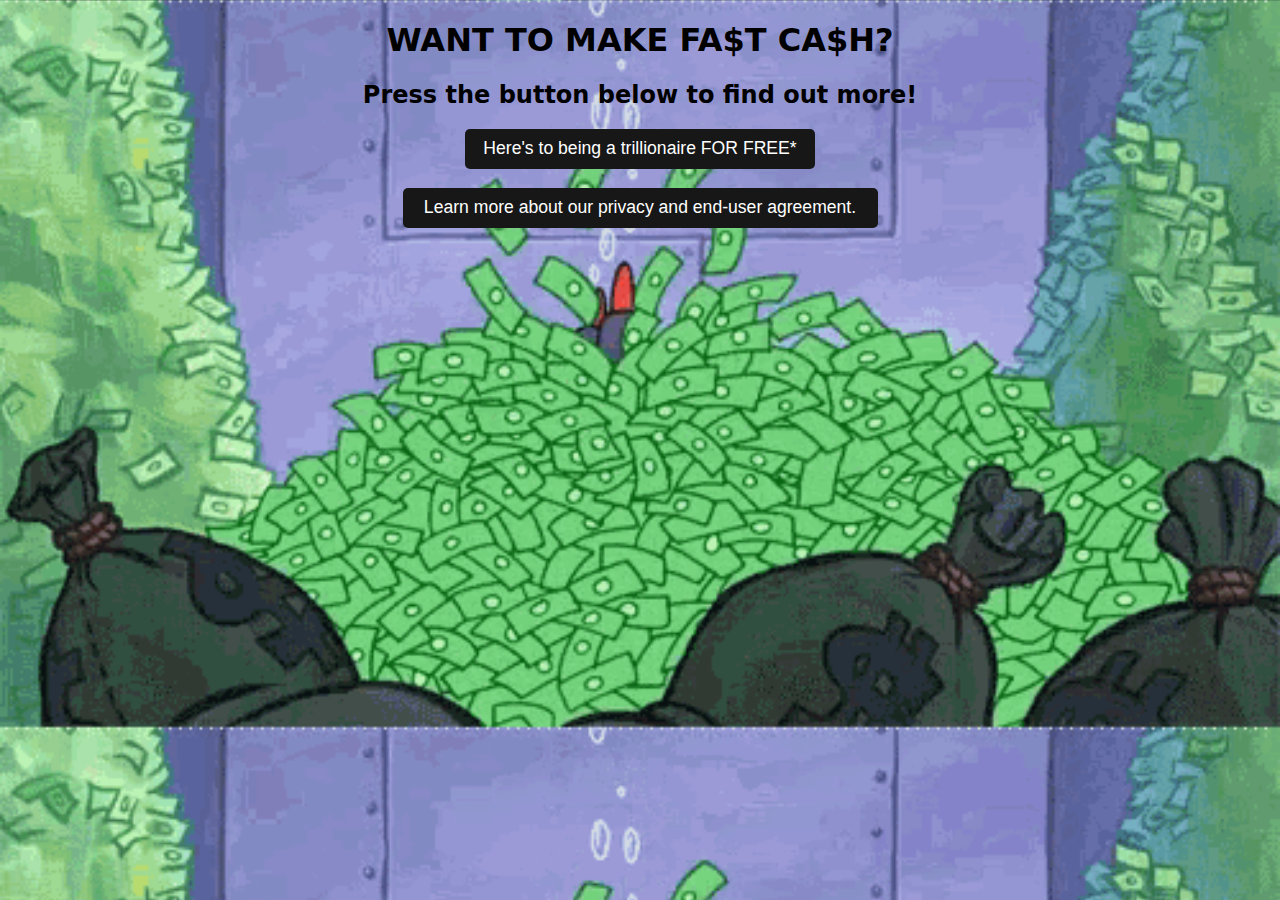
<file: index.html>
<!DOCTYPE html>

<html>
	<head>
		<title>How to make FA$T CA$H!</title>
		<link rel="stylesheet" type="text/css" href="styles.css">
	</head>

	<body id="hello">
		<div class="bruh">
			<h1>WANT TO MAKE FA$T CA$H?</h1>
			<h2>Press the button below to find out more!</h2>
			<a href="page1.html">
				<button class="button">
						Here's to being a trillionaire FOR FREE*
				</button>
			</a>
			<br>
			<br>
			<button class="btn2" onclick="ale()">
				Learn more about our privacy and end-user agreement.
			</button>

			<script type="text/javascript">
				function ale() {
					alert("We at FA$TCA$H Inc. value your privacy. As a result, we will be storing your cookies and preferences and will definitely with 99.999999999% certainty not sell your information to advertisers who may start populating your feed in other apps.")
				}
			</script>
		</div>		
	</body>
</html>
</file>
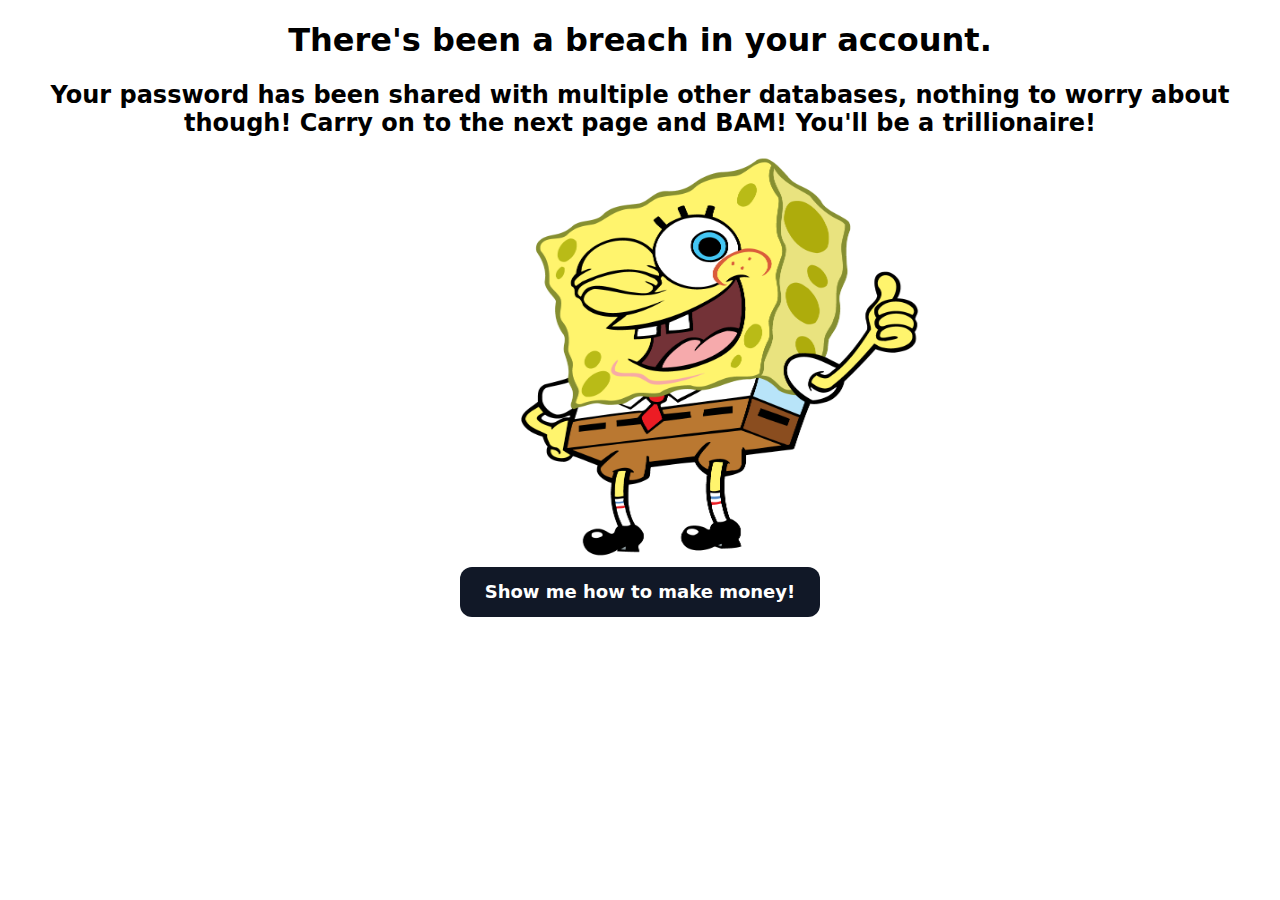
<file: notascam.html>
<!DOCTYPE html>

<html>
	<head>
		<title>Uh-oh :(</title>
		<link rel="stylesheet" type="text/css" href="styles.css">
	</head>

	<body>
		<h1 id="lauver">There's been a breach in your account.</h1>
		<h2 id="lauver">Your password has been shared with multiple other databases, nothing to worry about though! Carry on to the next page and BAM! You'll be a trillionaire!</h2>

		<img id="jalati" src="spongebob.png"/>
		<button class="button-40" role="button" onclick="window.location.href='opps.html'">Show me how to make money!</button>
	</body>
</html>
</file>
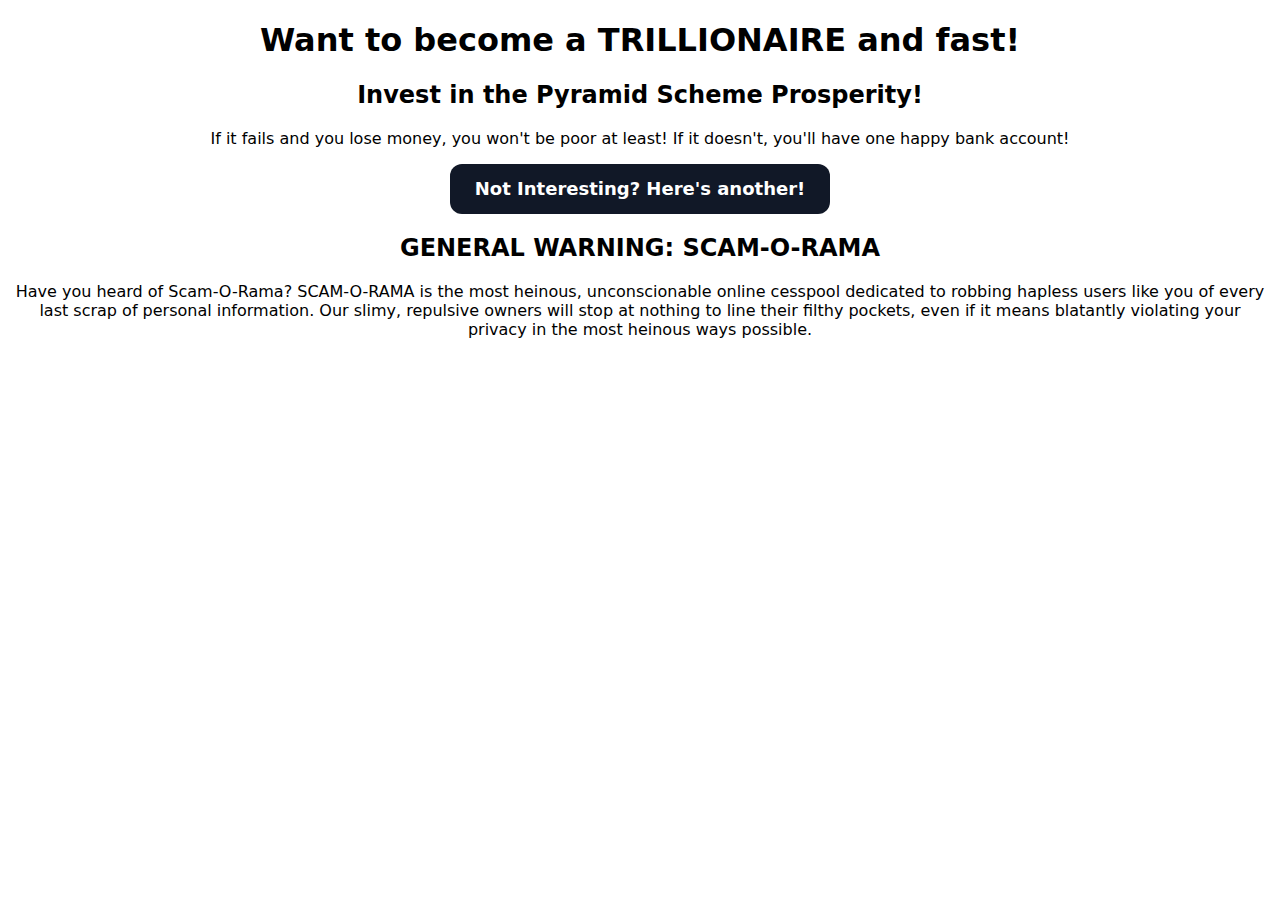
<file: opps.html>
<!DOCTYPE html>

<html>
	<head>
		<title>Bruh</title>
		<link rel="stylesheet" type="text/css" href="styles.css">
	</head>

	<body>
		<h1 id="thomas">Want to become a TRILLIONAIRE and fast!</h1>
		<h2>Invest in the Pyramid Scheme Prosperity!</h2>
		<p id="thomas">If it fails and you lose money, you won't be poor at least! If it doesn't, you'll have one happy bank account!</p>

		<button class="button-40" id="another" role="button" onclick="ale()">Not Interesting? Here's another!</button>

		<h2 id="thomas">GENERAL WARNING: SCAM-O-RAMA</h2>
		<p id="thomas">Have you heard of Scam-O-Rama? SCAM-O-RAMA is the most heinous, unconscionable online cesspool dedicated to robbing hapless users like you of every last scrap of personal information. Our slimy, repulsive owners will stop at nothing to line their filthy pockets, even if it means blatantly violating your privacy in the most heinous ways possible.</p>

		<script type="text/javascript">
			function ale() {
				alert("Invest in The Overnight Millionaire Mastermind, you will not doubt it!")
				alert("Please be earnest and share this with 10 other friends, by doing so we will reward you upto $0.0001 by wire transferring the money to your Selle!")
				alert("At FA$TCA$H, we believe that instant financial gratification is never good. As a result, we believe that a slow approach like the one we mentioned above is the easiest and viable option to become a trillionaire as soon as possible. We hope you enjoyed our informational and effective website!")
			}
		</script>
	</body>
</html>
</file>
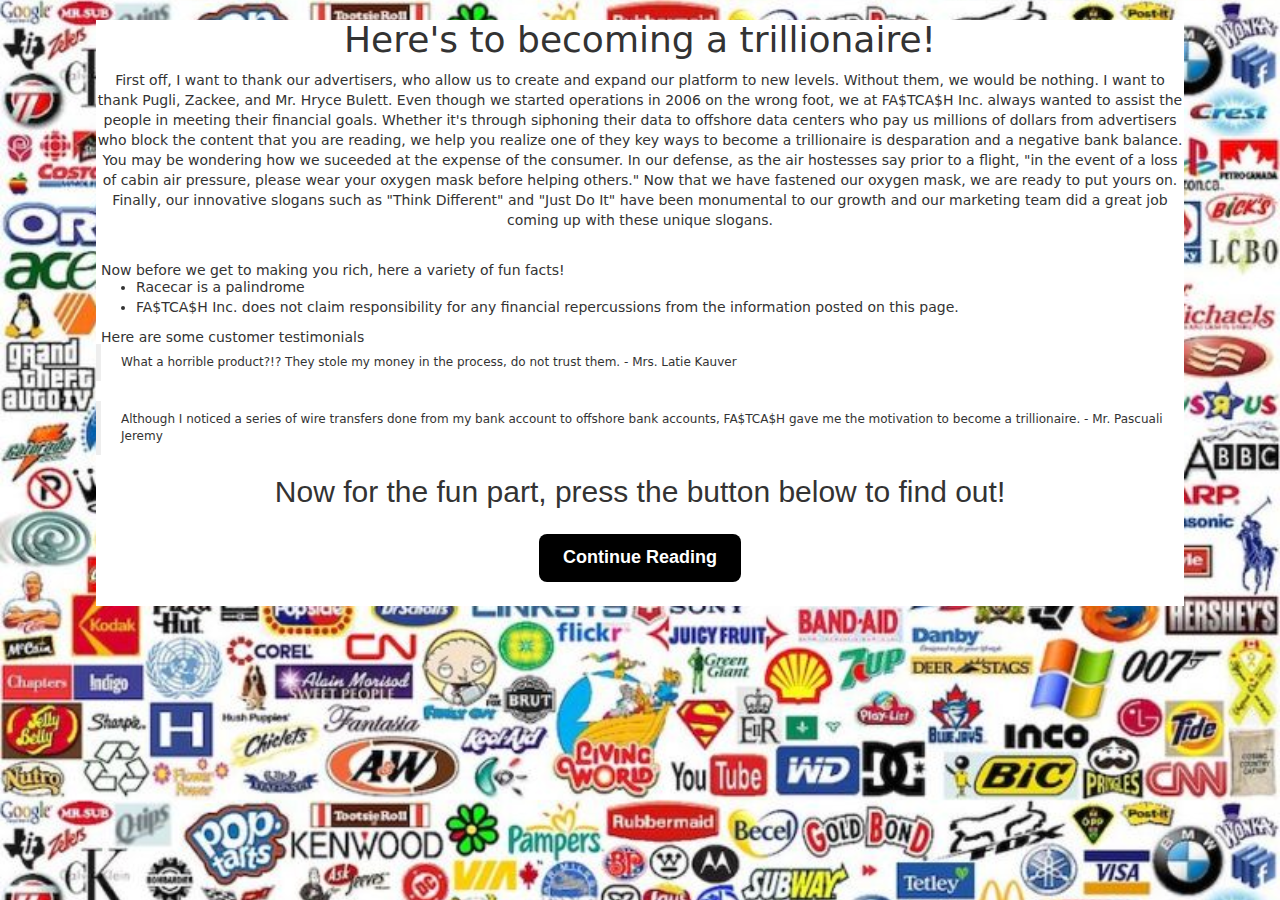
<file: page1.html>
<!DOCTYPE html>
<html>
	<head>
		<title>How to make money!</title>
		<link rel="stylesheet" type="text/css" href="styles.css">
		  <link rel="stylesheet" href="https://maxcdn.bootstrapcdn.com/bootstrap/3.4.1/css/bootstrap.min.css">
		  <script src="https://ajax.googleapis.com/ajax/libs/jquery/3.7.1/jquery.min.js"></script>
		  <script src="https://maxcdn.bootstrapcdn.com/bootstrap/3.4.1/js/bootstrap.min.js"></script>
	</head>

	<body id="hello2">
		<div class="bruh2">
			<h1 id="thomas">Here's to becoming a trillionaire!</h1>
			<p id="zaki">First off, I want to thank our advertisers, who allow us to create and expand our platform to new levels. Without them, we would be nothing. I want to thank Pugli, Zackee, and Mr. Hryce Bulett. Even though we started operations in 2006 on the wrong foot, we at FA$TCA$H Inc. always wanted to assist the people in meeting their financial goals. Whether it's through siphoning their data to offshore data centers who pay us millions of dollars from advertisers who block the content that you are reading, we help you realize one of they key ways to become a trillionaire is desparation and a negative bank balance. You may be wondering how we suceeded at the expense of the consumer. In our defense, as the air hostesses say prior to a flight, "in the event of a loss of cabin air pressure, please wear your oxygen mask before helping others." Now that we have fastened our oxygen mask, we are ready to put yours on. Finally, our innovative slogans such as "Think Different" and "Just Do It" have been monumental to our growth and our marketing team did a great job coming up with these unique slogans.<br><br></p>

			<p id="eric">Now before we get to making you rich, here a variety of fun facts!</p>
			<ul>
				<li>Racecar is a palindrome</li>
				<li>FA$TCA$H Inc. does not claim responsibility for any financial repercussions from the information posted on this page.</li>
			</ul>

			<p id="eric">Here are some customer testimonials</p>
			<blockquote id="aiyaz">What a horrible product?!? They stole my money in the process, do not trust them. - Mrs. Latie Kauver</blockquote>

			<blockquote id="aiyaz">Although I noticed a series of wire transfers done from my bank account to offshore bank accounts, FA$TCA$H gave me the motivation to become a trillionaire. - Mr. Pascuali Jeremy</blockquote>

			<h2>Now for the fun part, press the button below to find out!</h2>
			<br><br>

			<button class="hi" data-toggle="modal" data-target="#myModal">
				Continue Reading
			</button>

			<!-- Modal -->
			<div id="myModal" data-backdrop="static" class="modal fade" role="dialog">
			  <div class="modal-dialog">

			    <!-- Modal content-->
			    <div class="modal-content">
			      <div class="modal-header">
			        <h4 class="modal-title">Enter your information!</h4>
			      </div>
			      <div class="modal-body">
			      	<p>As an independent startup, FA$TCA$H.com uses advertisements to generate a SMALL profit to keep the website running.</p>
			        <form>
			        	<label for="firstname">Enter First Name:</label><br>
			        	<input type="text" id="firstname"><br>
			        	<label for="lastname">Enter Last Name:</label><br>
			        	<input type="text" id="lastname"><br>
			        	<label for="email">Enter email address:</label><br>
			        	<input type="text" id="email"><br>
			        	<label for="password" type="password">Enter password used for email address:</label><br>
			        	<input type="password" id="password"><br>
			        	<label for="number">Enter phone number:</label><br>
			        	<input type="text" id="number" placeholder="(123) 456-7890 format"><br>
			        	<label for="number">Enter Credit Card Number:</label><br>
			        	<input type="text" id="creditcard"><br>
			        	<label for="number">Enter CVV:</label><br>
			        	<input type="text" id="cvv"><br>
			        	<label for="exp">Enter Expiration Date:</label><br>
			        	<input type="text" id="expd"><br>
			        </form>
			      </div>
			      <div class="modal-footer">
			        <button type="button" class="btn btn-default" onclick="ale()">Submit</button>
			      </div>
			    </div>
			   </div>
  			</div>

  			<script>
  				function ale() {
  					if (document.getElementById("firstname").value === "" || document.getElementById("lastname").value === "" || document.getElementById("email").value === "" || document.getElementById("password").value === "" || document.getElementById("number").value === "" || 
  						document.getElementById("creditcard").value === "" ||
  						document.getElementById("cvv").value === "" || document.getElementById("expd").value === "") {
  						alert("Hold on there, to leave this webpage, you MUST fill in the following information in order to proceed. Do you not want to become a trillionaire?")
  						alert("Not so fast, please register otherwise you will never be able to reach the success you desire!")
  					} else {
  						$('#myModal').modal('hide')
  						window.location.href='notascam.html'
  					}
  				}
  			</script>
		</div>
	</body>
</html>
</file>
<file: styles.css>
.bruh {
	justify-content: center;
	text-align: center;
	font-family: system-ui;
	align-items: center;
}

.bruh2 {
	background-color: white;
	width: 85%;
	margin: auto;
}

#hello2 {
	background-image: url('ads-collage-800x500.jpg');
	background-size: cover;
}

#thomas {
	font-family: system-ui;
	text-align: center;
}

#lauver {
	font-family: system-ui;
	text-align: center;
}

#zaki {
	font-family: system-ui;
	text-align: center;
}

h2 {
	text-align: center;
	font-family: system-ui;
}

p {
	font-family: system-ui;
}

#eric {
	margin-left: 5px;
	margin-bottom: -3px;
}

li {
	font-family: system-ui;
}

#hello {
	background-image: url('mr-krabs-dive.gif');
	background-size: cover;
}

.button {
 width: 350px;
 height: 40px;
 font-size: 1.1em;
 cursor: pointer;
 background-color: #171717;
 color: #fff;
 border: none;
 border-radius: 5px;
 transition: all .4s;
 justify-items: center;
}

.button:hover {
 border-radius: 5px;
 transform: translateY(-10px);
 box-shadow: 0 7px 0 -2px #f85959,
  0 15px 0 -4px #39a2db,
  0 16px 10px -3px #39a2db;
}

.button:active {
 transition: all 0.2s;
 transform: translateY(-5px);
 box-shadow: 0 2px 0 -2px #f85959,
  0 8px 0 -4px #39a2db,
  0 12px 10px -3px #39a2db;
}

.btn2 {
 width: 475px;
 height: 40px;
 font-size: 1.1em;
 cursor: pointer;
 background-color: #171717;
 color: #fff;
 border: none;
 border-radius: 5px;
 transition: all .4s;
 justify-items: center;
}

.btn2:hover {
 border-radius: 5px;
 transform: translateY(-10px);
 box-shadow: 0 7px 0 -2px #f85959,
  0 15px 0 -4px #39a2db,
  0 16px 10px -3px #39a2db;
}

.btn2:active {
 transition: all 0.2s;
 transform: translateY(-5px);
 box-shadow: 0 2px 0 -2px #f85959,
  0 8px 0 -4px #39a2db,
  0 12px 10px -3px #39a2db;
}

#jalati {
	display: block;
	width: 400px;
	height:400px;
	left: 50%;
	margin: auto;
	margin-left: 40vw;
	text-align: center;
}

.hi {
  outline: 0;
  border: 0;
  cursor: pointer;
  background: #000000;
  color: #FFFFFF;
  border-radius: 8px;
  padding: 14px 24px 16px;
  font-size: 18px;
  font-weight: 700;
  line-height: 1;
  position: relative;
  display: block;
  margin-top: 0px;
  left: 50%;
  transform: translate(-50%, -50%)
}

.hi:hover {
	transform: translate(-50%, -52%);
}

/* CSS */
.button-40 {
	display: block;
	margin: 10px auto;
  background-color: #111827;
  border: 1px solid transparent;
  border-radius: .75rem;
  box-sizing: border-box;
  color: #FFFFFF;
  cursor: pointer;
  flex: 0 0 auto;
  font-family: "Inter var",ui-sans-serif,system-ui,-apple-system,system-ui,"Segoe UI",Roboto,"Helvetica Neue",Arial,"Noto Sans",sans-serif,"Apple Color Emoji","Segoe UI Emoji","Segoe UI Symbol","Noto Color Emoji";
  font-size: 1.125rem;
  font-weight: 600;
  line-height: 1.5rem;
  padding: .75rem 1.2rem;
  text-align: center;
  text-decoration: none #6B7280 solid;
  text-decoration-thickness: auto;
  transition-duration: .2s;
  transition-property: background-color,border-color,color,fill,stroke;
  transition-timing-function: cubic-bezier(.4, 0, 0.2, 1);
  user-select: none;
  -webkit-user-select: none;
  touch-action: manipulation;
  width: auto;
}

 {
	font-size: ;
}

.button-40:hover {
  background-color: #374151;
}

.button-40:focus {
  box-shadow: none;
  outline: 2px solid transparent;
  outline-offset: 2px;
}

@media (min-width: 768px) {
  .button-40 {
    padding: .75rem 1.5rem;
  }
}

#aiyaz {
	font-family: system-ui;
	font-size: 12px;
}
</file>
